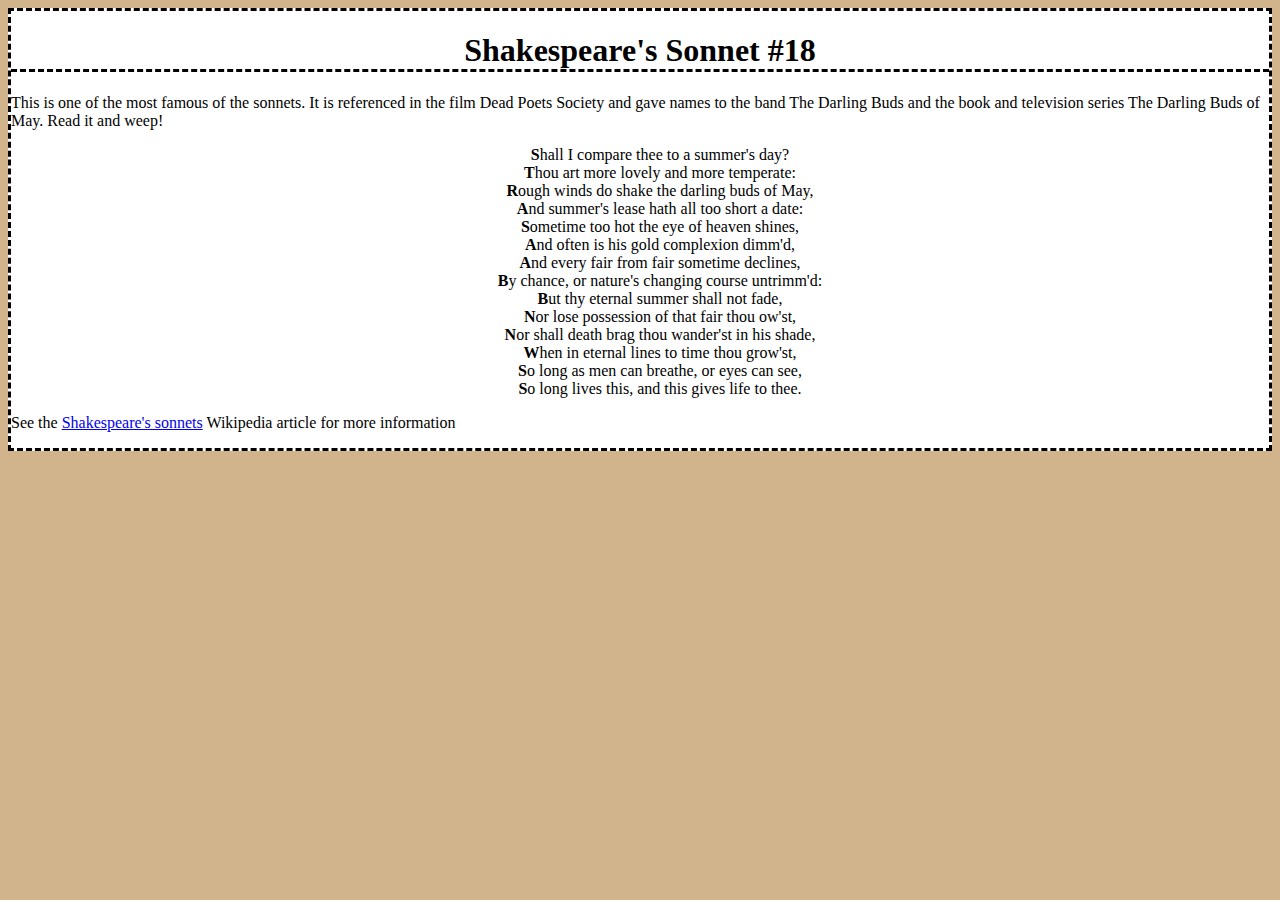
<file: css-basics/Challange1-a/index.html>
<!DOCTYPE html>
<html>
  <head>
    <title>CSS Challenge</title>
  </head>
  <link rel="stylesheet" type="text/css" href="style.css">
  <body>
    <div id="wrap">
      <h1>Shakespeare's Sonnet #18</h1>
      <p>
         This is one of the most famous of the sonnets. It is referenced
         in the film Dead Poets Society and gave names to the band The
         Darling Buds and the book and television series The Darling Buds
         of May. Read it and weep!
      </p>
      <ul>
        <li>Shall I compare thee to a summer's day?</li>
        <li>Thou art more lovely and more temperate:</li>
        <li>Rough winds do shake the darling buds of May,</li>
        <li>And summer's lease hath all too short a date:</li>
        <li>Sometime too hot the eye of heaven shines,</li>
        <li>And often is his gold complexion dimm'd,</li>
        <li>And every fair from fair sometime declines,</li>
        <li>By chance, or nature's changing course untrimm'd:</li>
        <li>But thy eternal summer shall not fade,</li>
        <li>Nor lose possession of that fair thou ow'st,</li>
        <li>Nor shall death brag thou wander'st in his shade,</li>
        <li>When in eternal lines to time thou grow'st,</li>
        <li>So long as men can breathe, or eyes can see,</li>
        <li>So long lives this, and this gives life to thee.</li>
      </ul>

      <p class="copyright">See the 
      <a href="http://en.wikipedia.org/wiki/Shakespeare%27s_Sonnets">
      Shakespeare's sonnets</a> Wikipedia article for more information
      </p>
    </div>
  </body>
</html>
</file>
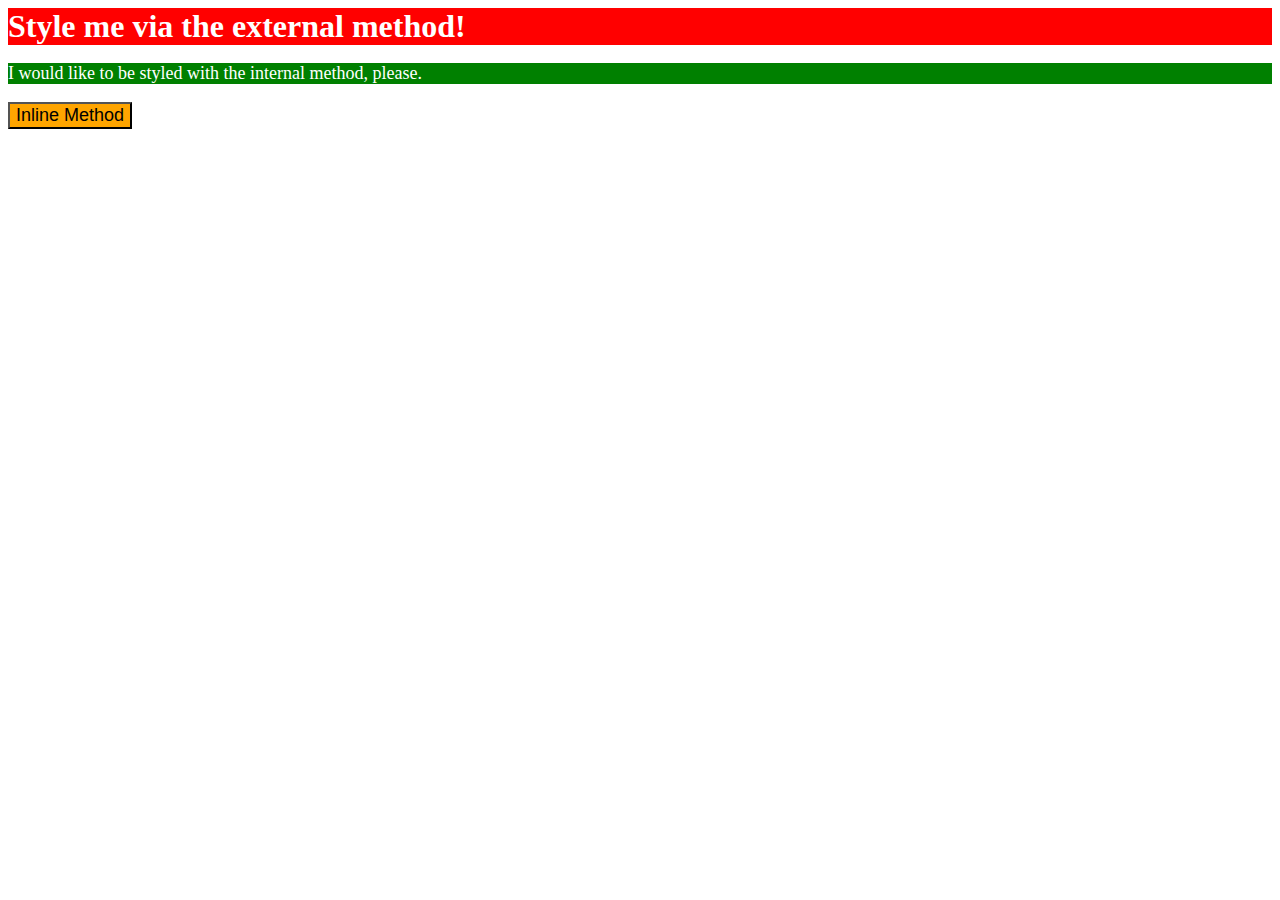
<file: css-basics/Exercise-1/index.html>
<!DOCTYPE html>
<html lang="en">
<head>
  <meta charset="UTF-8">
  <meta http-equiv="X-UA-Compatible" content="IE=edge">
  <meta name="viewport" content="width=device-width, initial-scale=1.0">
  <title>Methods for Adding CSS</title>
</head>
<body>
  <link rel="stylesheet" type="text/css" href="style.css">
  <div>Style me via the external method!</div>
  <style type="text/css">
    p {
    background-color: green;
    color: white;
    font-size: 18px;
  }
  </style>
  <p>I would like to be styled with the internal method, please.</p>
  <button style="background-color: orange; font-size: 18px;">Inline Method</button>
</body>
</html>
</file>
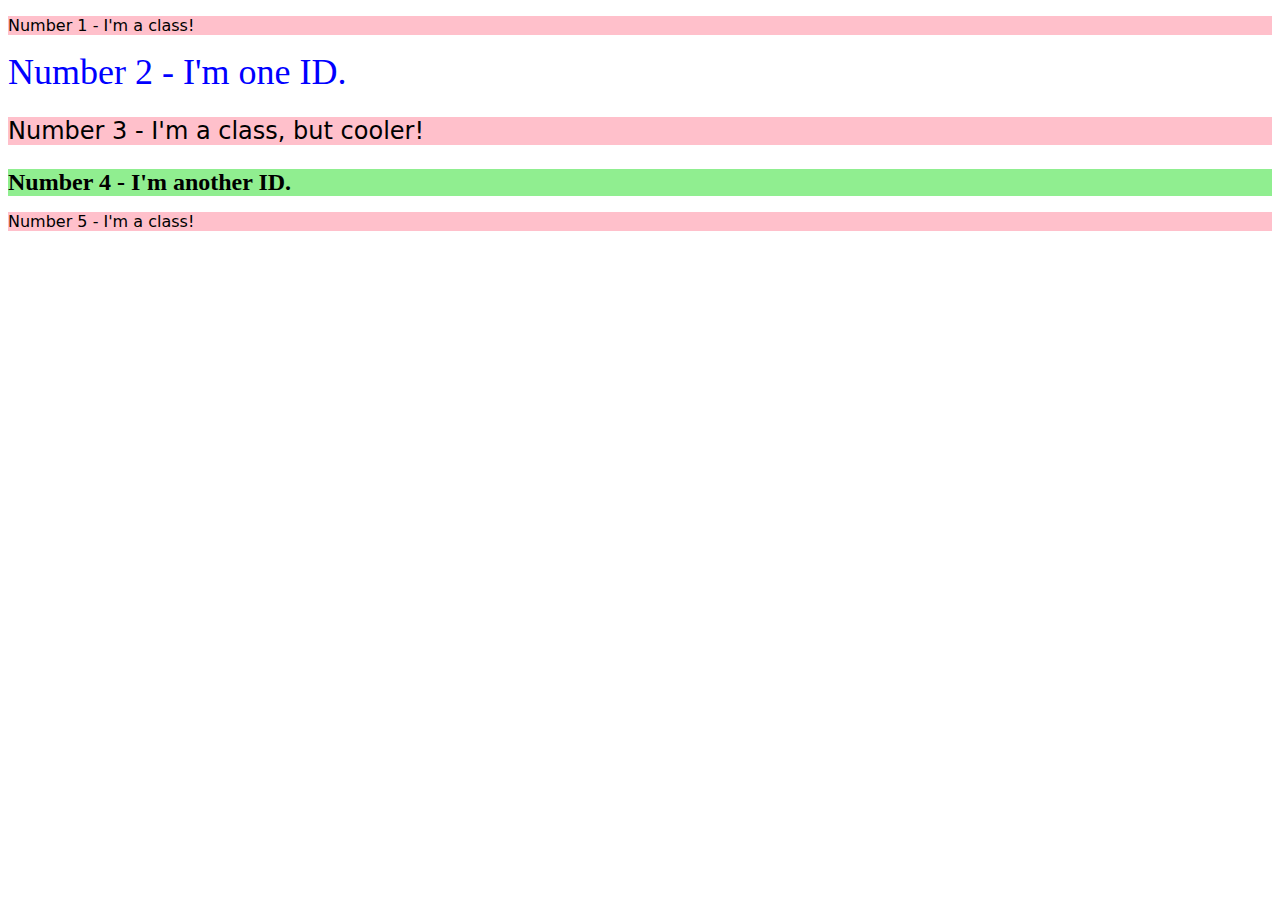
<file: css-basics/Exercise-2/index.html>
<!DOCTYPE html>
<html lang="en">
<head>
  <meta charset="UTF-8">
  <meta http-equiv="X-UA-Compatible" content="IE=edge">
  <meta name="viewport" content="width=device-width, initial-scale=1.0">
  <title>Class and ID Selectors</title>
  <link rel="stylesheet" href="style.css">
</head>
<body>
  <p class="norm">Number 1 - I'm a class!</p>
  <div id="big">Number 2 - I'm one ID.</div>
  <p class="norm mid">Number 3 - I'm a class, but cooler!</p>
  <div id="mid">Number 4 - I'm another ID.</div>
  <p class="norm">Number 5 - I'm a class!</p>
</body>
</html>
</file>
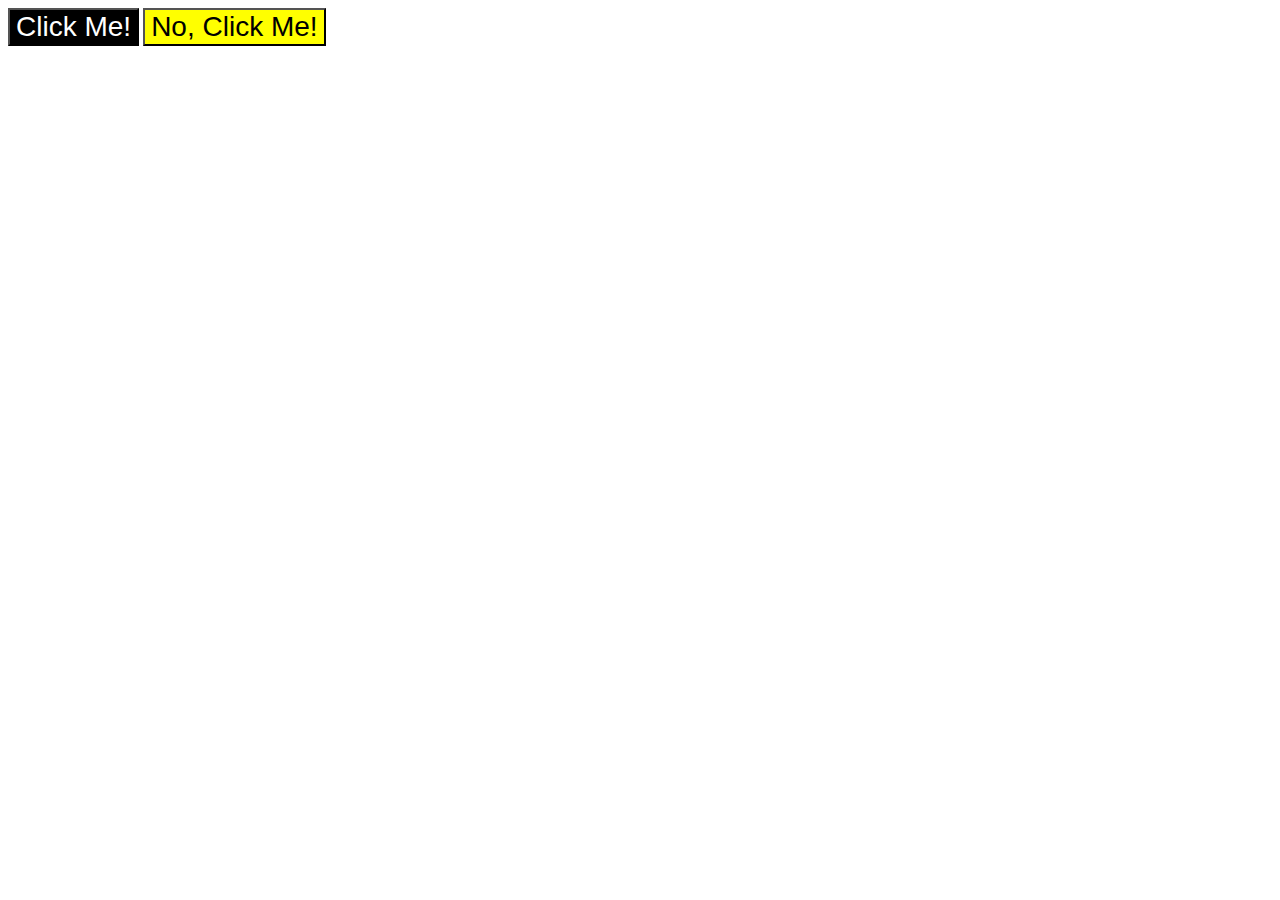
<file: css-basics/Exercise-3/index.html>
<!DOCTYPE html>
<html lang="en">
<head>
  <meta charset="UTF-8">
  <meta http-equiv="X-UA-Compatible" content="IE=edge">
  <meta name="viewport" content="width=device-width, initial-scale=1.0">
  <title>Grouping Selectors</title>
  <link rel="stylesheet" href="style.css">
</head>
<body>
  <button class="one">Click Me!</button>
  <button class="two">No, Click Me!</button>
</body>
</html>
</file>
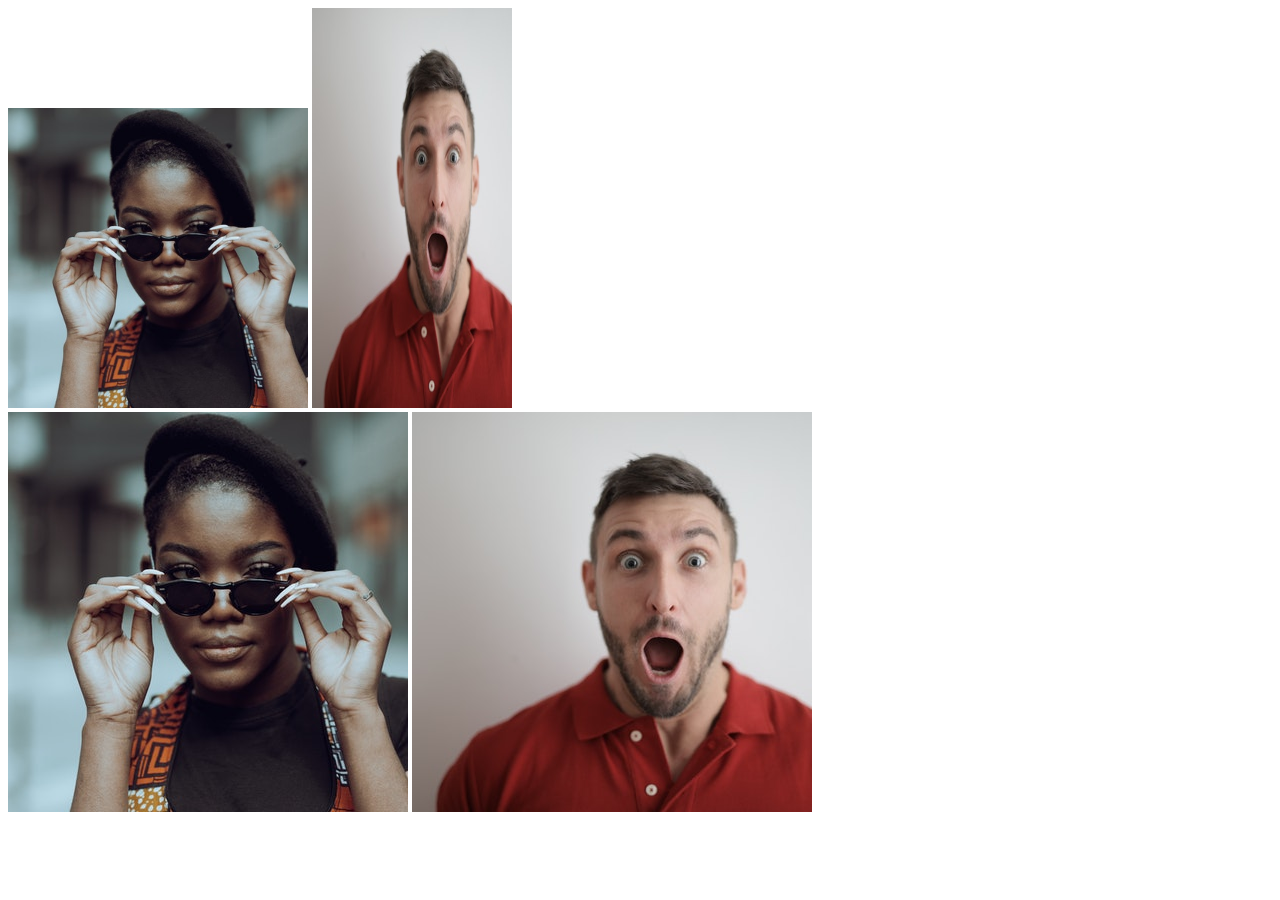
<file: css-basics/Exercise-4/index.html>
<!DOCTYPE html>
<html lang="en">
<head>
  <meta charset="UTF-8">
  <meta http-equiv="X-UA-Compatible" content="IE=edge">
  <meta name="viewport" content="width=device-width, initial-scale=1.0">
  <title>Chaining Selectors</title>
  <link rel="stylesheet" href="style.css">
</head>
<body>
  <!-- Use the classes BELOW this line -->
  <div>
    <img class="avatar proportioned" src="./pexels-katho-mutodo-8434791.jpg" alt="">
    <img class="avatar distorted" src="./pexels-andrea-piacquadio-3777931.jpg" alt="">
  </div>
  <!-- Use the classes ABOVE this line -->
  <div>
    <img class="original proportioned" src="./pexels-katho-mutodo-8434791.jpg" alt="">
    <img class="original distorted" src="./pexels-andrea-piacquadio-3777931.jpg" alt="">
  </div>
</body>
</html>
</file>
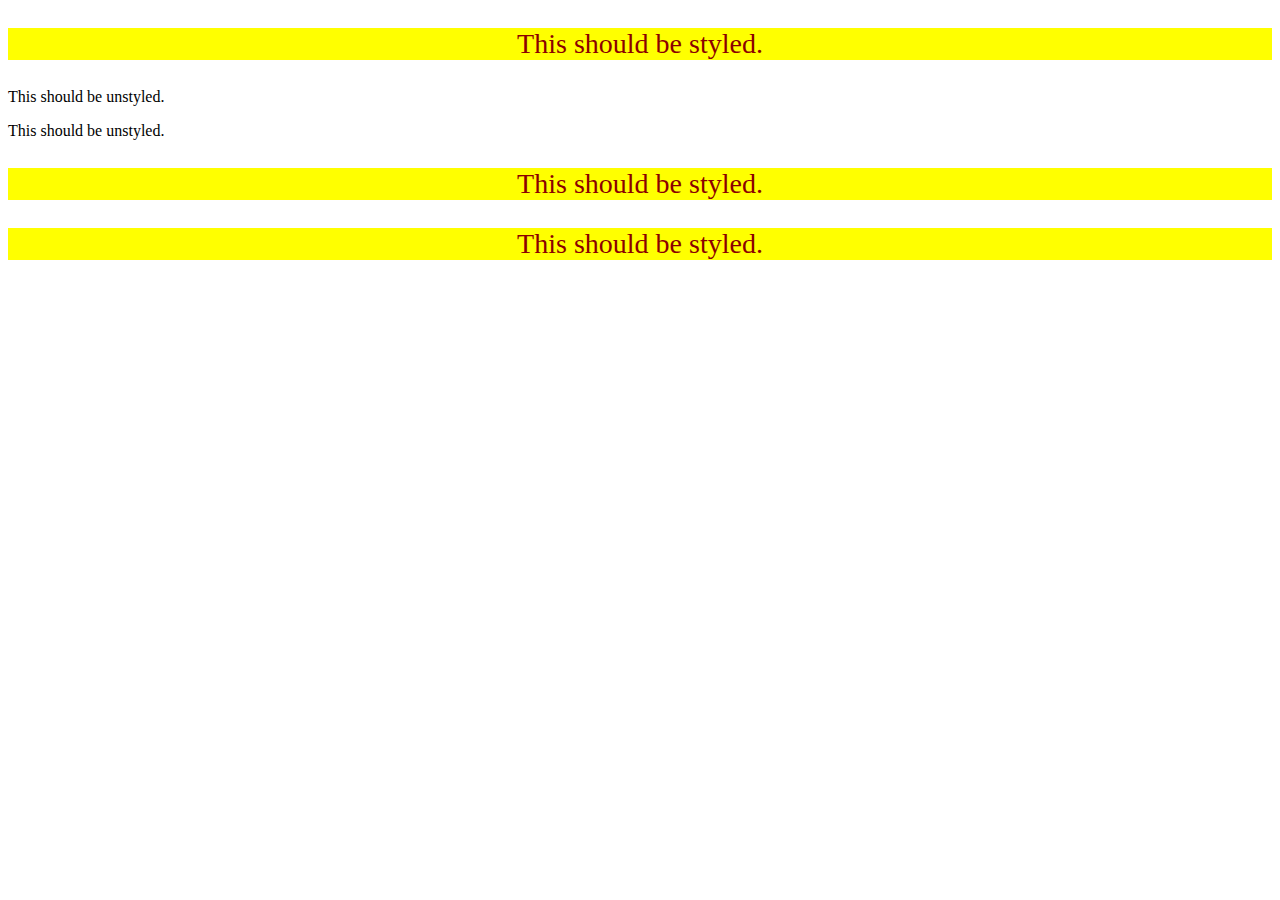
<file: css-basics/Exercise-5/index.html>
<!DOCTYPE html>
<html lang="en">
<head>
  <meta charset="UTF-8">
  <meta http-equiv="X-UA-Compatible" content="IE=edge">
  <meta name="viewport" content="width=device-width, initial-scale=1.0">
  <title>Descendant Combinator</title>
  <link rel="stylesheet" href="style.css">
</head>
<body>
  <div class="container">
    <p class="text">This should be styled.</p>
  </div>
  <p class="text">This should be unstyled.</p>
  <p class="text">This should be unstyled.</p>
  <div class="container">
    <p class="text">This should be styled.</p>
    <p class="text">This should be styled.</p>
  </div>
</body>
</html>
</file>
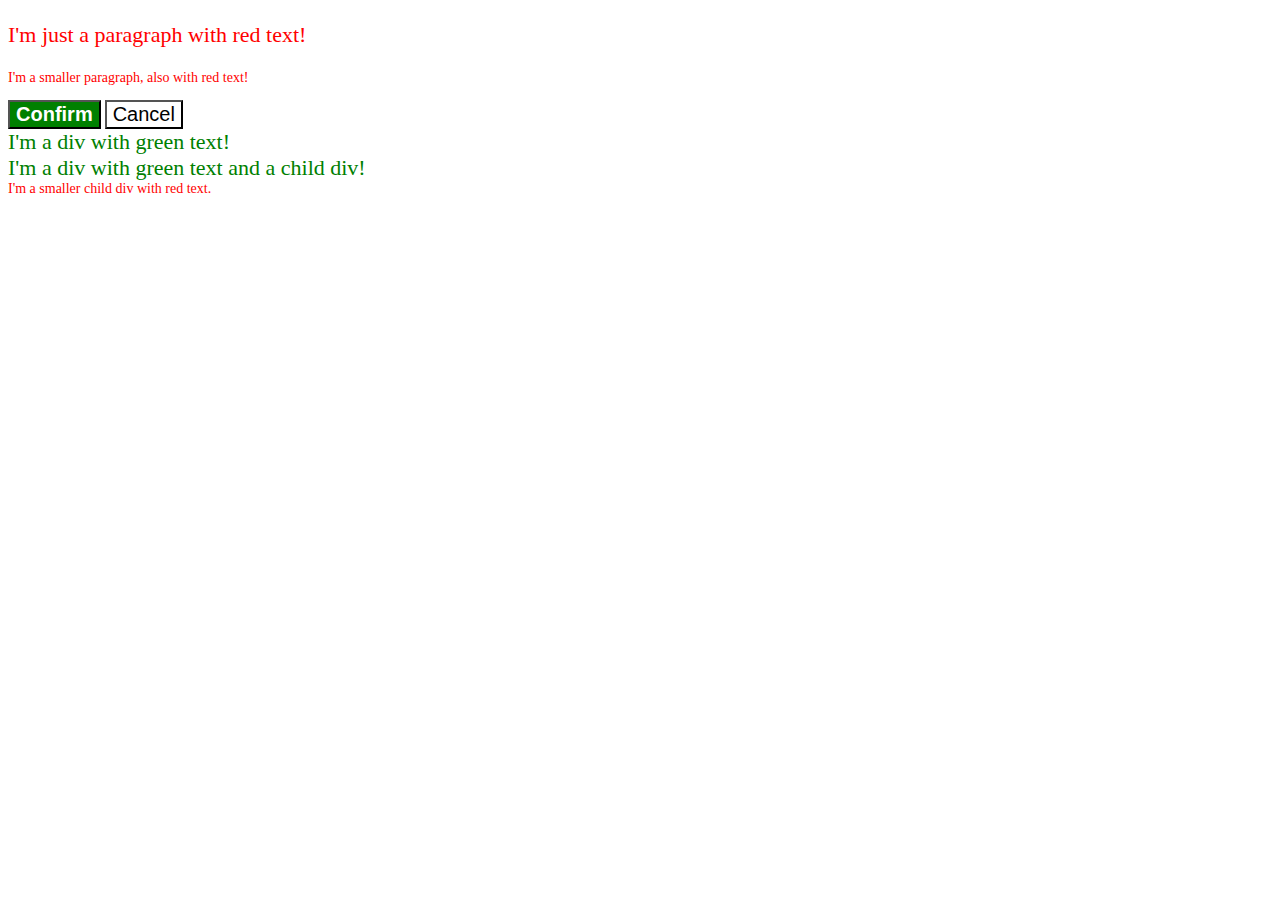
<file: css-basics/Exercise-6/index.html>
<!DOCTYPE html>
<html lang="en">
<head>
  <meta charset="UTF-8">
  <meta http-equiv="X-UA-Compatible" content="IE=edge">
  <meta name="viewport" content="width=device-width, initial-scale=1.0">
  <title>Fix the Cascade</title>
  <link rel="stylesheet" href="style.css">
</head>
<body>
  <p class="para">I'm just a paragraph with red text!</p>
  <p class="para small-para">I'm a smaller paragraph, also with red text!</p>

  <button id="confirm-button" class="button confirm">Confirm</button>
  <button id="cancel-button" class="button cancel">Cancel</button>

  <div class="text">I'm a div with green text!</div>
  <div class="text">I'm a div with green text and a child div!
    <div class="text child">I'm a smaller child div with red text.</div>
  </div>
</body>
</html>
</file>
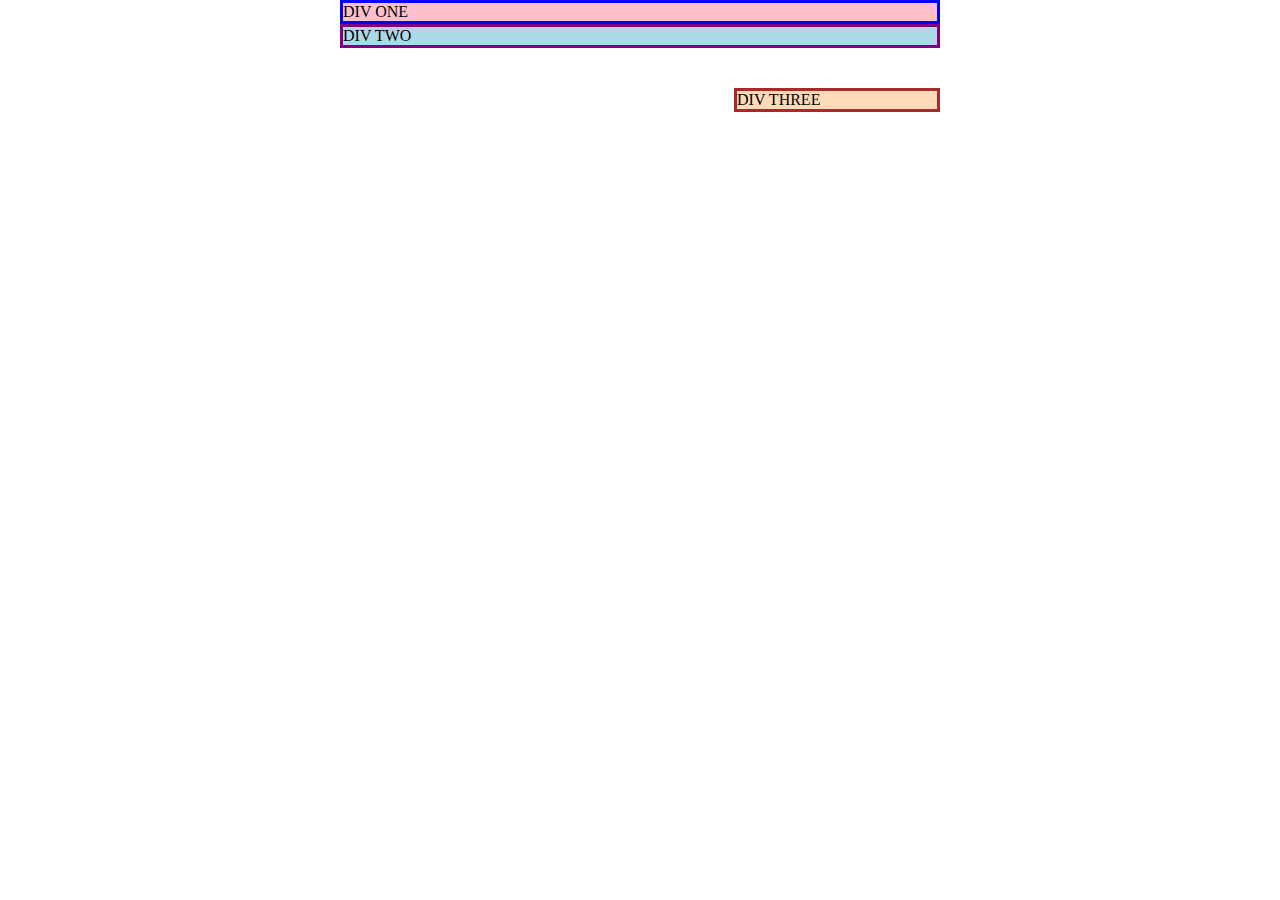
<file: css-basics/Exercise-7/index.html>
<!DOCTYPE html>
<html lang="en">
<head>
  <meta charset="UTF-8">
  <meta http-equiv="X-UA-Compatible" content="IE=edge">
  <meta name="viewport" content="width=device-width, initial-scale=1.0">
  <title>Margin and Padding exercise</title>
  <link rel="stylesheet" href="style.css">
</head>
<body>
  <div class="one">
    DIV ONE
  </div>
  <div class="two">
    DIV TWO
  </div>
  <div class="three">
    DIV THREE
  </div>
</body>
</html>
</file>
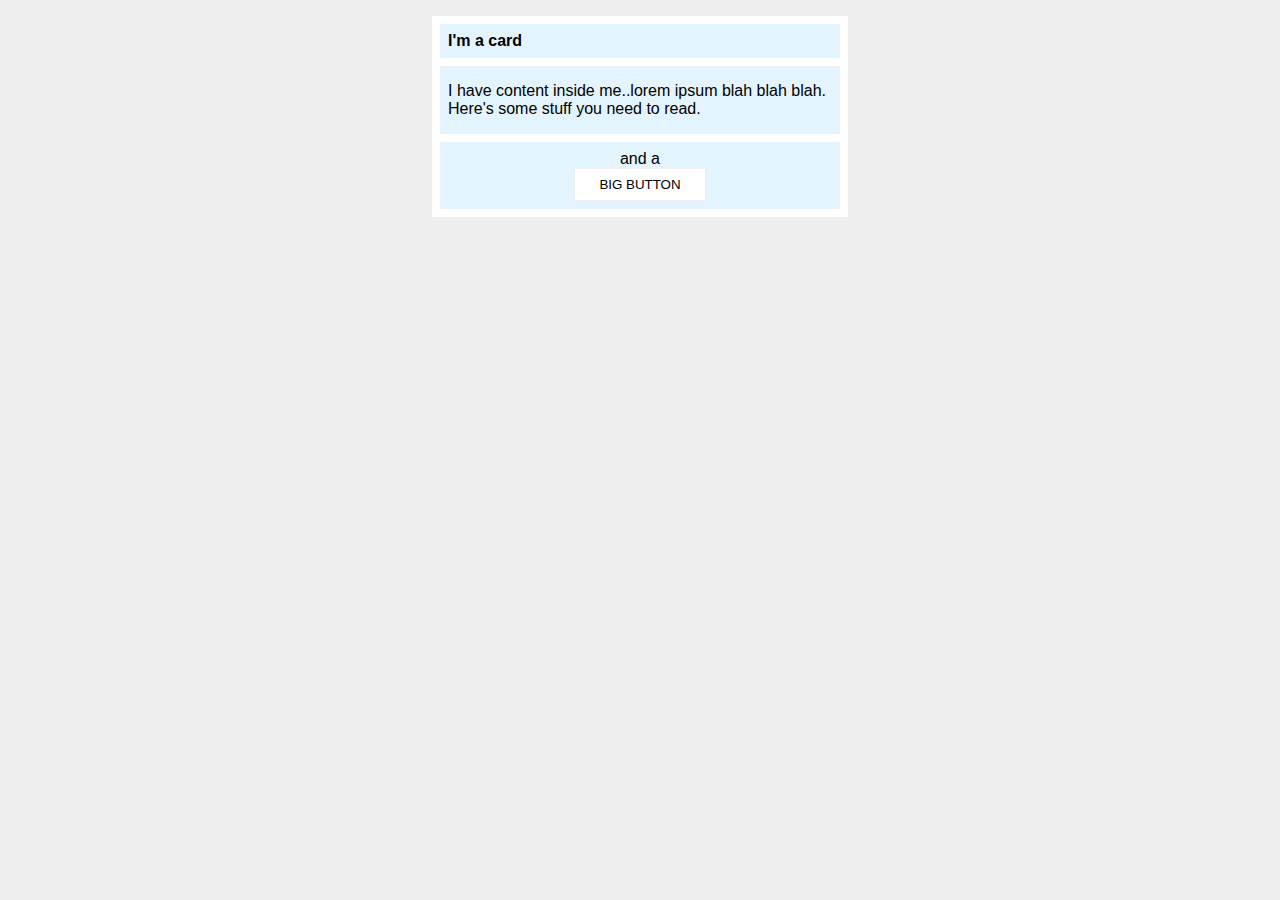
<file: css-basics/Exercise-8/Index.html>
<!DOCTYPE html>
<html lang="en">
<head>
  <meta charset="UTF-8">
  <meta http-equiv="X-UA-Compatible" content="IE=edge">
  <meta name="viewport" content="width=device-width, initial-scale=1.0">
  <title>Margin and Padding exercise 2</title>
  <link rel="stylesheet" href="style.css">
</head>
<body>
  <div class="card">
    <h1 class="title">I'm a card</h1>
    <div class="content">I have content inside me..lorem ipsum blah blah blah. Here's some stuff you need to read.</div>
    <div class="button-container">and a <button>BIG BUTTON</button></div>
  </div>
</body>
</html>
</file>
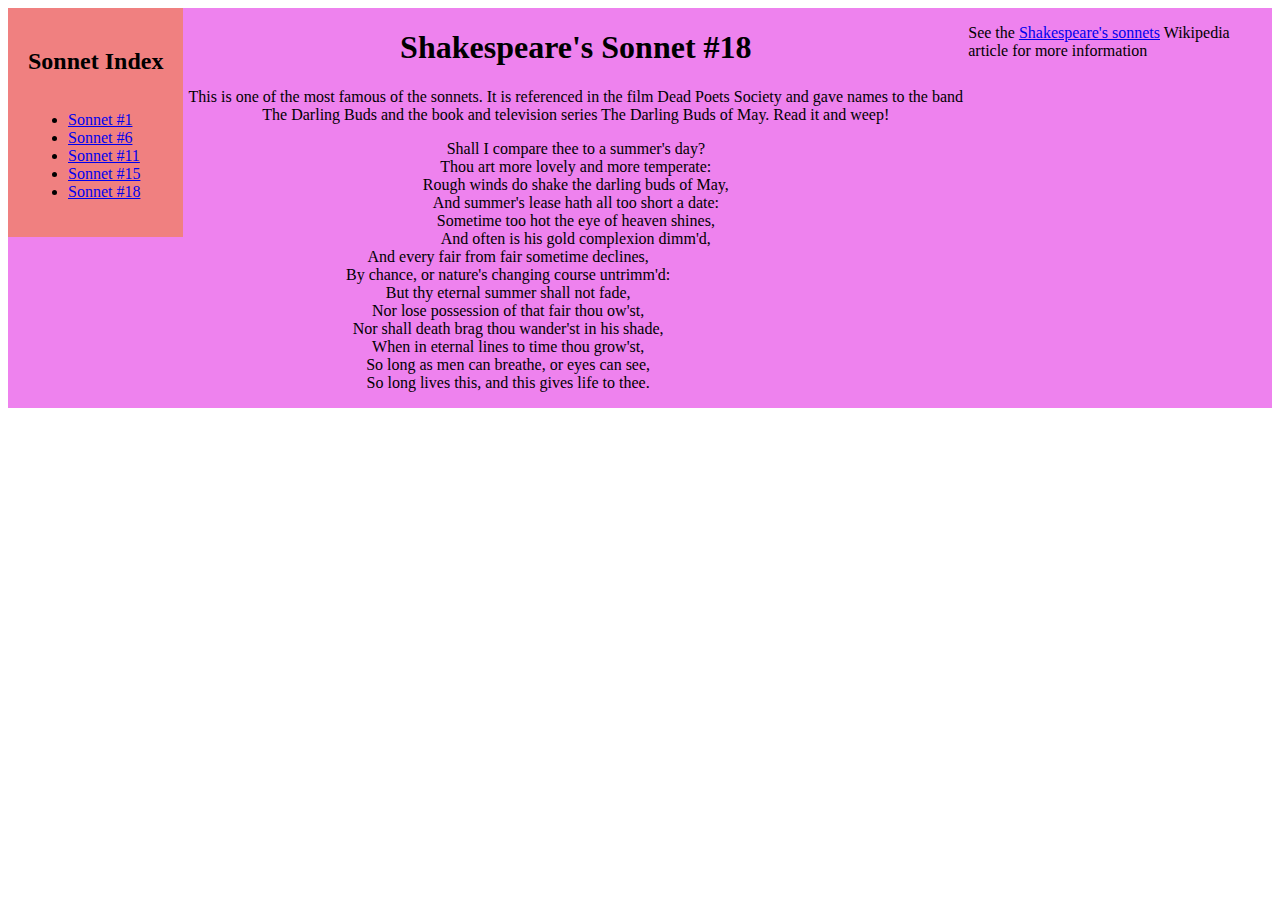
<file: CSS-Intermediate/Challenge-One/index.html>
<html>

<head>
  <title>CSS Challenge 3</title>
  <link rel="stylesheet" href="style.css">
</head>

<body>
  <div id="wrap">
    <div class="row">
      <div id="nav">
        <h2>Sonnet Index</h2>
        <ul>
          <li><a href="#">Sonnet #1</a></li>
          <li><a href="#">Sonnet #6</a></li>
          <li><a href="#">Sonnet #11</a></li>
          <li><a href="#">Sonnet #15</a></li>
          <li><a href="#">Sonnet #18</a></li>
        </ul>
      </div>
      <div id="content">
        <h1>Shakespeare's Sonnet #18</h1>
        <p>This is one of the most famous of the sonnets. It is referenced
          in the film Dead Poets Society and gave names to the band The
          Darling Buds and the book and television series The Darling Buds
          of May. Read it and weep!</p>
        <ul>
          <li>Shall I compare thee to a summer's day?</li>
          <li>Thou art more lovely and more temperate:</li>
          <li>Rough winds do shake the darling buds of May,</li>
          <li>And summer's lease hath all too short a date:</li>
          <li>Sometime too hot the eye of heaven shines,</li>
          <li>And often is his gold complexion dimm'd,</li>
          <li>And every fair from fair sometime declines,</li>
          <li>By chance, or nature's changing course untrimm'd:</li>
          <li>But thy eternal summer shall not fade,</li>
          <li>Nor lose possession of that fair thou ow'st,</li>
          <li>Nor shall death brag thou wander'st in his shade,</li>
          <li>When in eternal lines to time thou grow'st,</li>
          <li>So long as men can breathe, or eyes can see,</li>
          <li>So long lives this, and this gives life to thee.</li>
        </ul>


      </div>
    </div>

    <p class="copyright">See the
      <a href="http://en.wikipedia.org/wiki/Shakespeare%27s_Sonnets">
        Shakespeare's sonnets</a> Wikipedia article for more information
    </p>
  </div>
</body>

</html>
</file>
<file: css-basics/Challange1-a/style.css>
html {
	background-color: tan;
}

body {
	background-color: white;
	border: dashed;
	border-color: black;
	margin: fixed;
}

h1 {
	border-bottom: dashed;
	text-align: center;
}

ul {
	text-align: center;
	list-style: none;
}

li:first-letter
 {
 	font-weight: bold;

}
</file>
<file: css-basics/Exercise-1/style.css>
div {
	background-color: red;
	color: white;
	font-size: 32px;
	align-content: center;
	font-weight: bold;
}
</file>
<file: css-basics/Exercise-2/style.css>
.norm {
	background-color: pink;
	font-family: Verdana, DejaVu Sans, sans-serif;
}
.mid {
	font-size: 24px;
}
#big {
	color: blue;
	font-size: 36px;
}
#mid{
	background-color: lightgreen;
	font-size: 24px;
	font-weight: bold;
}
</file>
<file: css-basics/Exercise-3/style.css>
.one, .two {
	font-size: 28px;
	font-family: Helvetica, "Times New Roman", sans-serif;
	
}

.one {
color: white;
background-color: black;
}

.two {
	background-color: yellow;
}
</file>
<file: css-basics/Exercise-4/style.css>
.avatar.proportioned {
  height: auto;
  width: 300px;
}

.avatar.distorted {
  height: 400px;
  width: 200px;
}
</file>
<file: css-basics/Exercise-5/style.css>
div p {
	color: darkred;
	font-size: 28px;
	background-color: yellow;
	text-align: center;
}
</file>
<file: css-basics/Exercise-6/style.css>
.para,
.small-para {
  color: hsl(0, 100%, 50%);
}

.para {
  font-size: 22px;
}

.small-para {
  font-size: 14px;
}


.button {
  background-color: rgb(255, 255, 255);
  color: rgb(0, 0, 0);
  font-size: 20px;
}

.confirm {
  background: green;
  color: white;
  font-weight: bold;
} 

div {
  color: green;
  font-size: 22px;
}

div > div {
  color: red;
  font-size: 14px;
}
</file>
<file: css-basics/Exercise-7/style.css>
body {
  max-width: 600px;
  margin: 0 auto;
}

.one {
  background: pink;
  border: 3px solid blue;
  /* CHANGE ME */
  padding: 0px;
  margin: 0px;
}

.two {
  background: lightblue;
  border: 3px solid purple;
  /* CHANGE ME */
  margin-bottom: 40px;
}

.three {
  background: peachpuff;
  border: 3px solid brown;
  width: 200px;
  /* CHANGE ME */
  padding: 0px;
  margin-left: auto;
}
</file>
<file: css-basics/Exercise-8/style.css>
body {
  background: #eee;
  font-family: sans-serif;
  

}

.card {
  width: 400px;
  background: #fff;
  margin: 16px auto;
  padding: 8px;
}

.title {
  background: #e3f4ff;
  margin-top: 0;
  margin-bottom: 8px;
  font-size: 16px;
  padding: 8px;
}

.content {
  background: #e3f4ff;
  margin-bottom: 8px;
  padding: 16px 8px;
}

.button-container {
  background: #e3f4ff;
  text-align: center;
  padding: 8px;
}

button {
  background: white;
  border: 1px solid #eee;
  display: block;
  margin: 0 auto;
  padding: 8px 24px;
}
</file>
<file: CSS-Intermediate/Challenge-One/style.css>
#wrap {
	background-color: violet;
	display: flex;

}
#nav {
	display: flex;
	float: left;
	padding: 20px;
	flex-direction: column;
	background-color: lightcoral;
}

#content{
	
	text-align: center;
}


#content ul {
	list-style: none;
}
</file>
